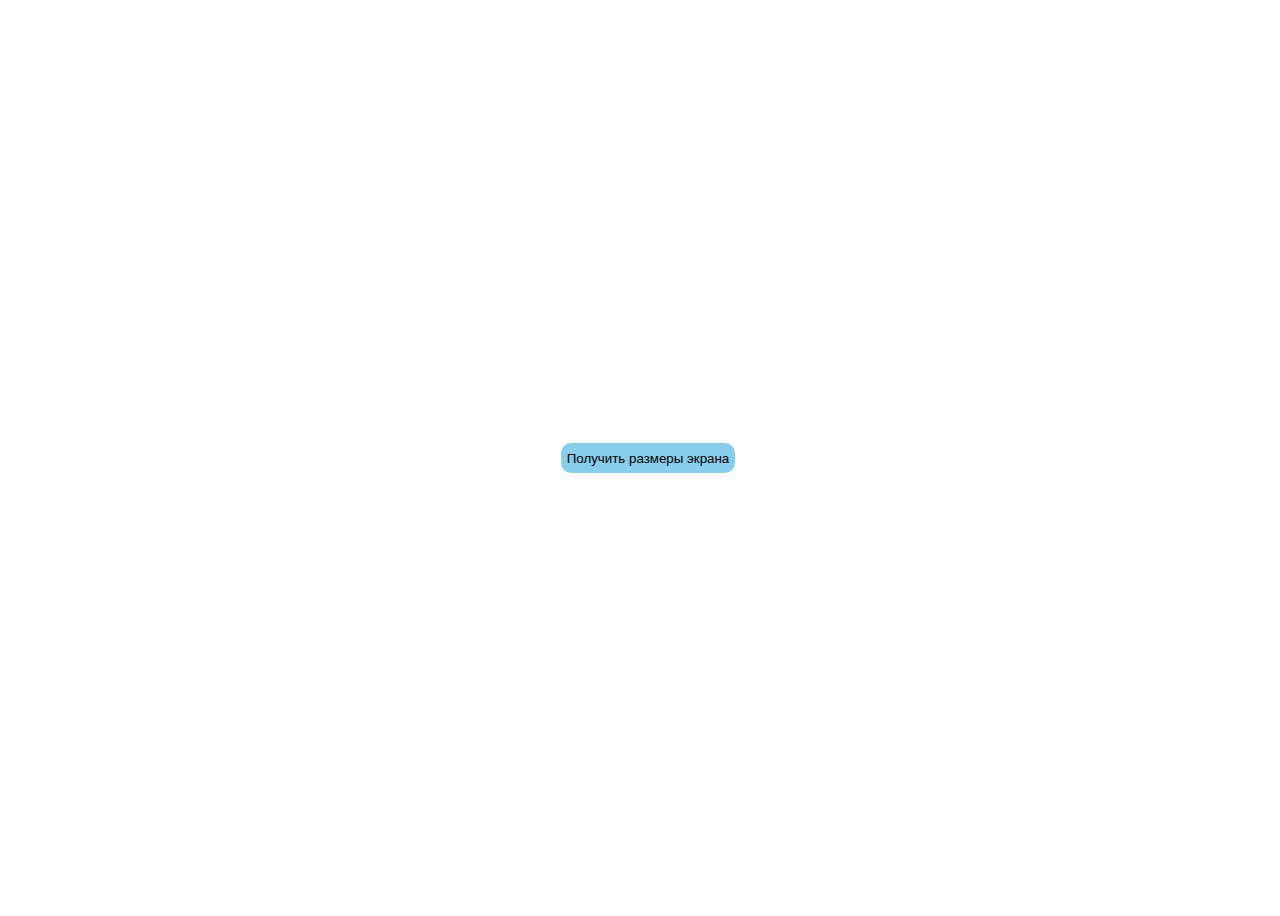
<file: modul10_part5_n2/index.html>
<html>
  <head>
    <link rel="stylesheet" href="style.css">
  </head>
  <body>
    <div class='container'>
      <button class='button'>Получить размеры экрана</button>
    </div>
	<script src="script.js"></script>
  </body>
</html>
</file>
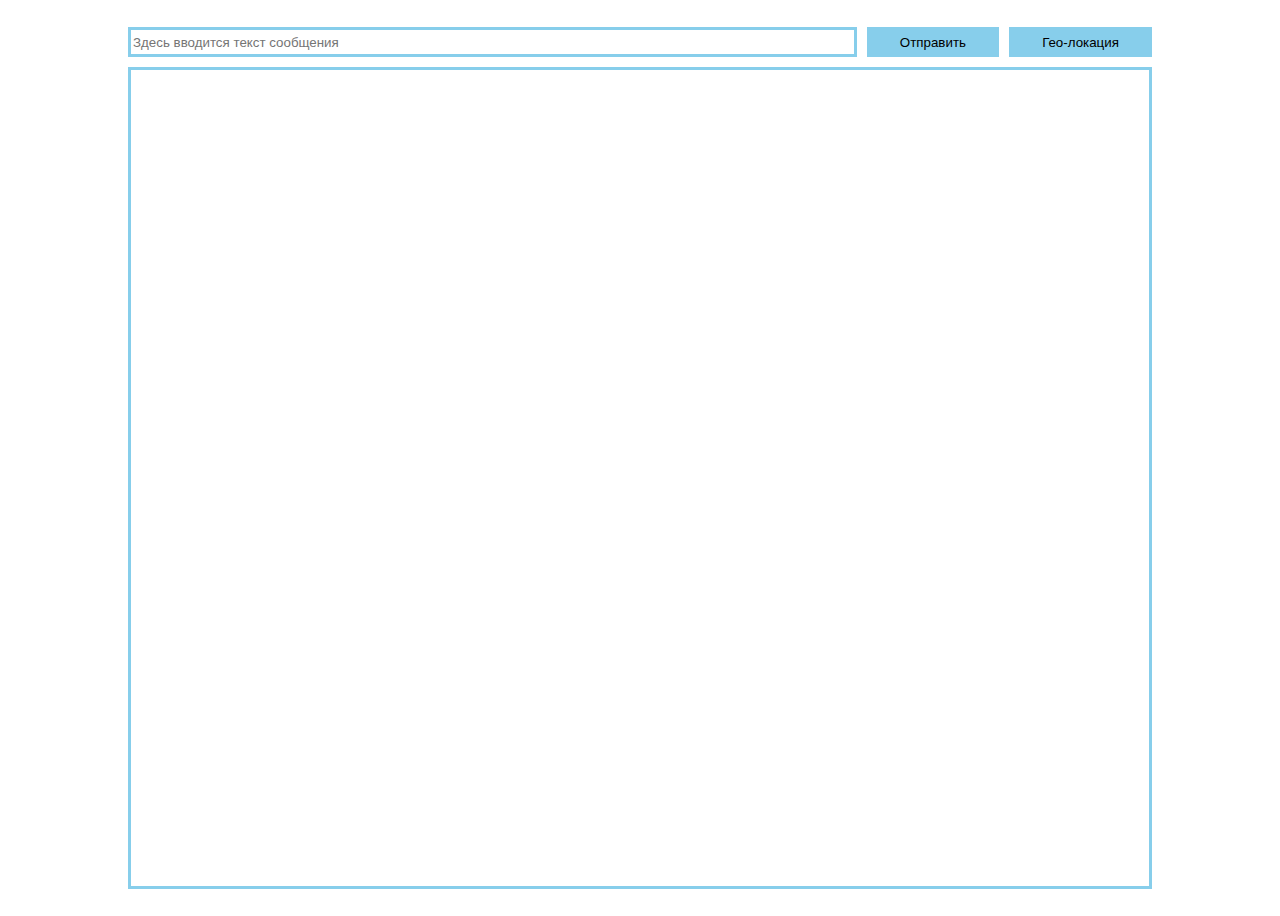
<file: modul10_part6_n3/index.html>
<html>
  <head>
    <link rel="stylesheet" href="style.css">
  </head>
  <body>
    <div class='container'>
     
      <input type='text' id='text' class='input' placeholder="Здесь вводится текст сообщения">
      <button class='button send'>Отправить</button>
      <button class='button geo'>Гео-локация</button>
    </div>
    <div class='result'></div>
	<script src="script.js"></script>
  </body>
</html>
</file>
<file: modul10_part5_n2/style.css>
.button {
  height: 30px;
  border-radius: 10px;
  background-color: SkyBlue;
  border: 0;
  display: flex;
  align-items: center;
}

.button:hover {
  background-color: DeepSkyBlue;
}

.container {
  width: 100vw;
  height: 100vh;
  display: flex;
  justify-content: center;
  align-items: center;
}
</file>
<file: modul10_part6_n3/style.css>
.container {
  display: flex;
  justify-content: space-between;
}

body {
  max-width: 80%;
  margin: 3vh auto;
}

.button {
  height: 30px;
  background-color: SkyBlue;
  border: 0;
  flex-grow: 0.1;
  margin-left: 10px;
}

.button:hover {
  background-color: DeepSkyBlue;
}

.input {
  border: 3px SkyBlue solid;
  flex-grow: 1;
}

input:focus { 
  outline: none;
}

.message {
  max-width: 50vw;
  margin: 10px;
  border: 3px SkyBlue solid;
  padding: 10px;
  text-align: center;
  border-radius: 10px;
}

.message-eho {
  align-self: start;
}

.result {
  display: flex;
  flex-direction: column;
  flex-wrap: wrap;
  align-items: flex-end;
  margin-top: 10px;
  border: 3px SkyBlue solid;
  padding: 3px;
  min-height: 90vh;
}
</file>
